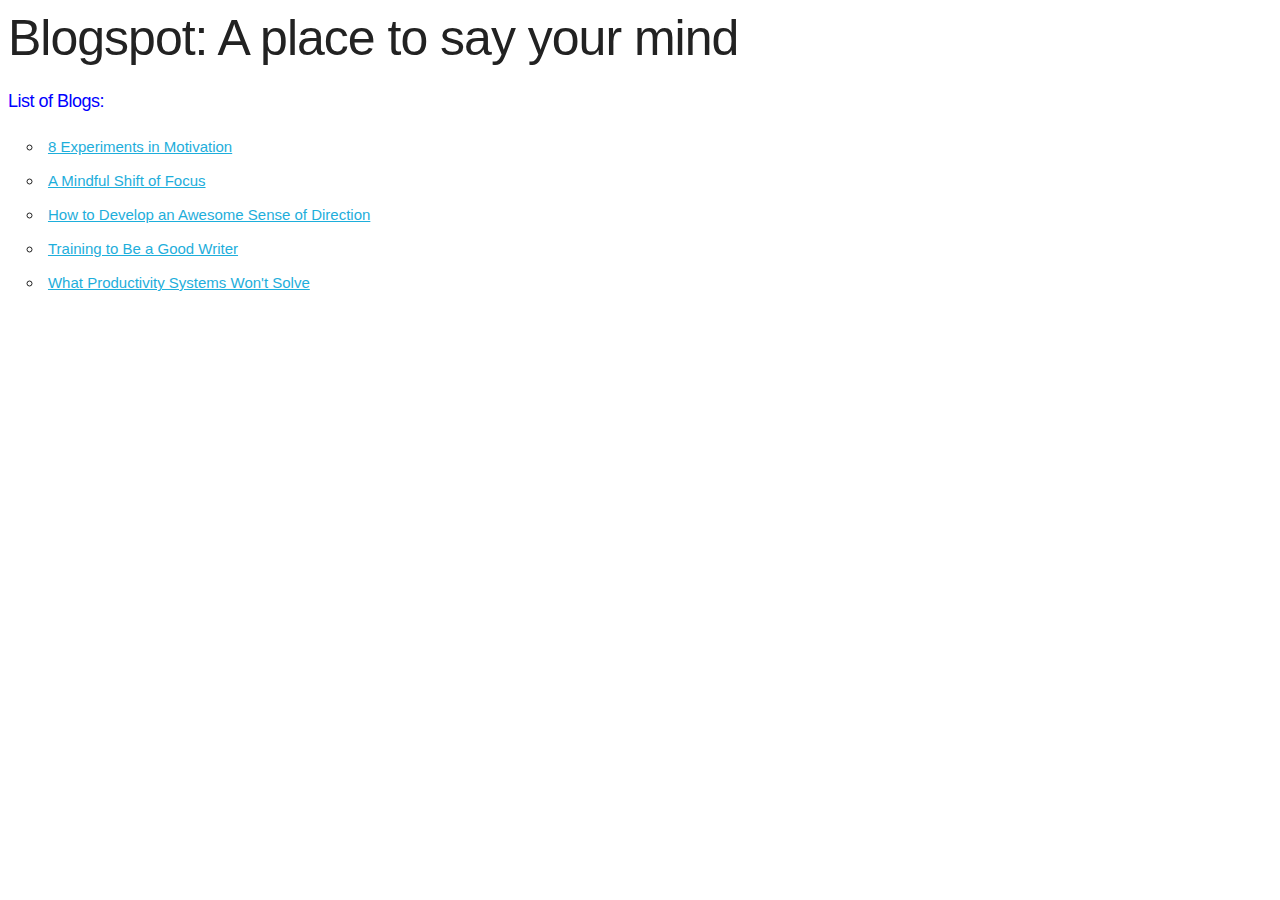
<file: templates/index.html>
<!DOCTYPE html>
<html lang="en">
	<head>
		<meta charset="UTF-8">
		<link rel="stylesheet" href="/static/css/skeleton.css">
		<link rel="stylesheet" href="/static/css/style.css">
		<title>Blogspot-Homepage</title>
	</head>
	<body>
		<h1>Blogspot: A place to say your mind</h1>
		<h3 id="p007">List of Blogs:</h3> <!-- This element is affected by cascading styles in style.css. This is also affected by an id type style -->
		<ul>
			<li><a href="/8_Experiments_in_Motivation">8 Experiments in Motivation</a></li>
			<li><a href="/A_Mindful_Shift_of_Focus">A Mindful Shift of Focus</a></li>
			<li><a href="/How_to_Develop_an_Awesome_Sense_of_Direction">How to Develop an Awesome Sense of Direction</a></li>
			<li><a href="/Training_to_Be_a_Good_Writer">Training to Be a Good Writer</a></li>
			<li><a href="/What_Productivity_Systems_Wont_Solve">What Productivity Systems Won't Solve</a></li>
		</ul>
		<footer></footer>
	</body>
</html>
</file>
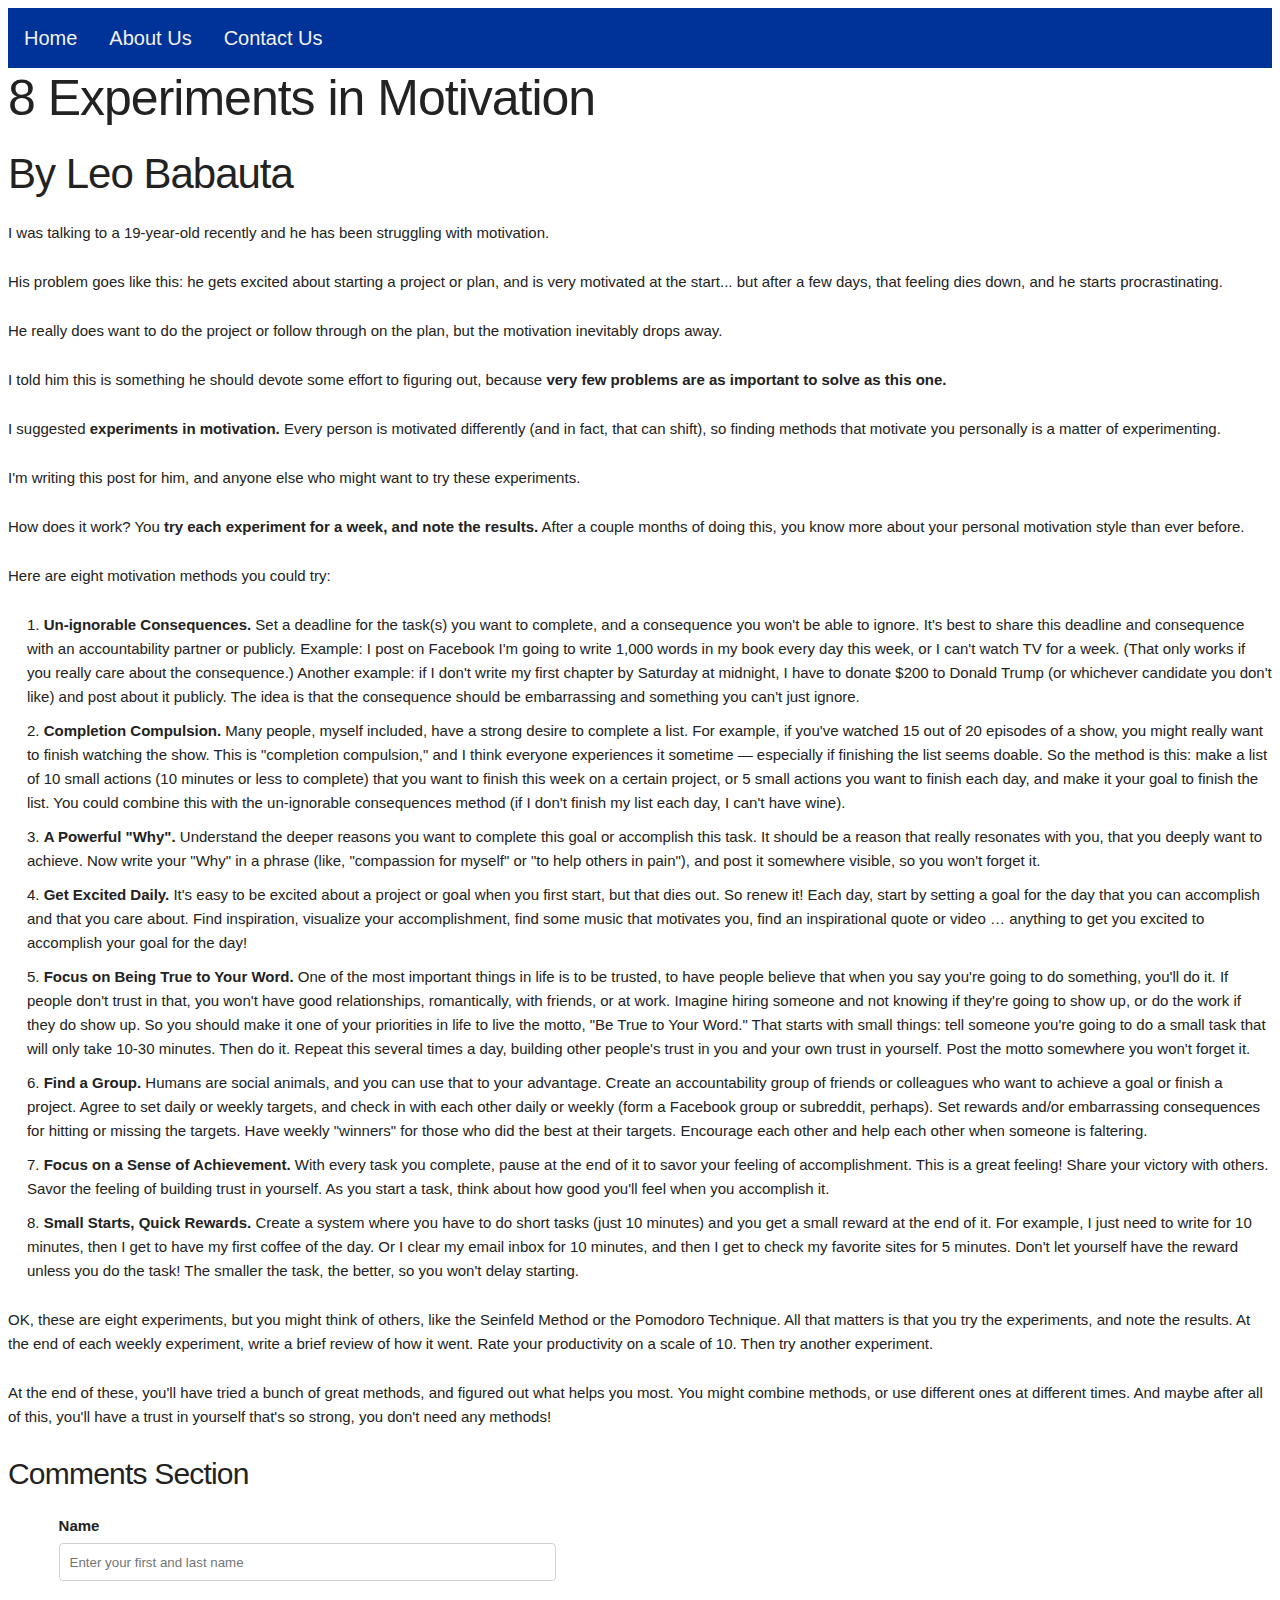
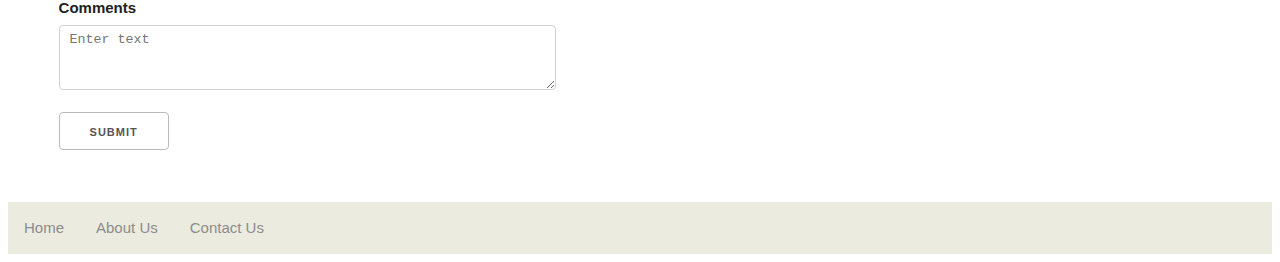
<file: templates/8_Experiments_in_Motivation.html>
<!DOCTYPE html>
<html lang="en">
	<head>
		<meta charset="UTF-8">
		<title>Blog 1 - 8 Experiments in Motivation</title>
		<link rel="stylesheet" href="/static/css/skeleton.css">
		<link rel="stylesheet" href="/static/css/style.css">
	</head>
	<body>
		<header class="header">
			<!-- <button class="button button-primary" onclick="window.location.href='file:///Users/rohankapuria/i253/assign-1-rohan-kapuria/index.html'" id="homeheader">Home</button>
			<button class="button button-primary" onclick="window.location.href='file:///Users/rohankapuria/i253/assign-1-rohan-kapuria/pages/about_us.html'" id="aboutusheader">About Us</button>
			<button class="button button-primary" onclick="window.location.href='file:///Users/rohankapuria/i253/assign-1-rohan-kapuria/pages/contactus.html'" id="contactusheader">Contact Us</button> -->
			<a href="/">Home</a>
			<a href="/about_us">About Us</a>
			<a href="/contactus">Contact Us</a>
		</header>

		<h1 id="8experimentsinmotivation">8 Experiments in Motivation</h1>

		<h2 id="byleobabauta">By Leo Babauta</h2>

		<p>I was talking to a 19-year-old recently and he has been struggling with motivation.</p>

		<p>His problem goes like this: he gets excited about starting a project or plan, and is very motivated at the start... but after a few days, that feeling dies down, and he starts procrastinating.</p>

		<p>He really does want to do the project or follow through on the plan, but the motivation inevitably drops away.</p>

		<p>I told him this is something he should devote some effort to figuring out, because <strong>very few problems are as important to solve as this one.</strong></p>

		<p>I suggested <strong>experiments in motivation.</strong> Every person is motivated differently (and in fact, that can shift), so finding methods that motivate you personally is a matter of experimenting.</p>

		<p>I'm writing this post for him, and anyone else who might want to try these experiments.</p>

		<p>How does it work? You <strong>try each experiment for a week, and note the results.</strong> After a couple months of doing this, you know more about your personal motivation style than ever before.</p>

		<p>Here are eight motivation methods you could try:</p>

		<ol class="ol.offset-by-one.column" >
		<li><strong>Un-ignorable Consequences.</strong> Set a deadline for the task(s) you want to complete, and a consequence you won't be able to ignore. It's best to share this deadline and consequence with an accountability partner or publicly. Example: I post on Facebook I'm going to write 1,000 words in my book every day this week, or I can't watch TV for a week. (That only works if you really care about the consequence.) Another example: if I don't write my first chapter by Saturday at midnight, I have to donate $200 to Donald Trump (or whichever candidate you don't like) and post about it publicly. The idea is that the consequence should be embarrassing and something you can't just ignore.</li>

		<li><strong>Completion Compulsion.</strong> Many people, myself included, have a strong desire to complete a list. For example, if you've watched 15 out of 20 episodes of a show, you might really want to finish watching the show. This is "completion compulsion," and I think everyone experiences it sometime — especially if finishing the list seems doable. So the method is this: make a list of 10 small actions (10 minutes or less to complete) that you want to finish this week on a certain project, or 5 small actions you want to finish each day, and make it your goal to finish the list. You could combine this with the un-ignorable consequences method (if I don't finish my list each day, I can't have wine).</li>

		<li><strong>A Powerful "Why".</strong> Understand the deeper reasons you want to complete this goal or accomplish this task. It should be a reason that really resonates with you, that you deeply want to achieve. Now write your "Why" in a phrase (like, "compassion for myself" or "to help others in pain"), and post it somewhere visible, so you won't forget it.</li>

		<li><strong>Get Excited Daily.</strong> It's easy to be excited about a project or goal when you first start, but that dies out. So renew it! Each day, start by setting a goal for the day that you can accomplish and that you care about. Find inspiration, visualize your accomplishment, find some music that motivates you, find an inspirational quote or video … anything to get you excited to accomplish your goal for the day!</li>

		<li><strong>Focus on Being True to Your Word.</strong> One of the most important things in life is to be trusted, to have people believe that when you say you're going to do something, you'll do it. If people don't trust in that, you won't have good relationships, romantically, with friends, or at work. Imagine hiring someone and not knowing if they're going to show up, or do the work if they do show up. So you should make it one of your priorities in life to live the motto, "Be True to Your Word." That starts with small things: tell someone you're going to do a small task that will only take 10-30 minutes. Then do it. Repeat this several times a day, building other people's trust in you and your own trust in yourself. Post the motto somewhere you won't forget it.</li>

		<li><strong>Find a Group.</strong> Humans are social animals, and you can use that to your advantage. Create an accountability group of friends or colleagues who want to achieve a goal or finish a project. Agree to set daily or weekly targets, and check in with each other daily or weekly (form a Facebook group or subreddit, perhaps). Set rewards and/or embarrassing consequences for hitting or missing the targets. Have weekly "winners" for those who did the best at their targets. Encourage each other and help each other when someone is faltering.</li>

		<li><strong>Focus on a Sense of Achievement.</strong> With every task you complete, pause at the end of it to savor your feeling of accomplishment. This is a great feeling! Share your victory with others. Savor the feeling of building trust in yourself. As you start a task, think about how good you'll feel when you accomplish it.</li>

		<li><strong>Small Starts, Quick Rewards.</strong> Create a system where you have to do short tasks (just 10 minutes) and you get a small reward at the end of it. For example, I just need to write for 10 minutes, then I get to have my first coffee of the day. Or I clear my email inbox for 10 minutes, and then I get to check my favorite sites for 5 minutes. Don't let yourself have the reward unless you do the task! The smaller the task, the better, so you won't delay starting.</li>
		</ol>

		<p>OK, these are eight experiments, but you might think of others, like the Seinfeld Method or the Pomodoro Technique. All that matters is that you try the experiments, and note the results. At the end of each weekly experiment, write a brief review of how it went. Rate your productivity on a scale of 10. Then try another experiment.</p>

		<p>At the end of these, you'll have tried a bunch of great methods, and figured out what helps you most. You might combine methods, or use different ones at different times. And maybe after all of this, you'll have a trust in yourself that's so strong, you don't need any methods!</p>

		<!-- <section name="usercomments">
		</section> -->
		<section>
			<h4>Comments Section</h4>
			<div class="five columns">
				<form id="commentForm">
					<label for="nameinput">Name</label> <input  class="u-full-width" id="nameinput" name="nameinput" type="text" placeholder="Enter your first and last name"/><br />
					<label for="comments">Comments</label> <textarea class="u-full-width" id="comments" name="comments" placeholder="Enter text" ></textarea><br />
					<input type="submit" value="Submit" id="submitComment" />
				</form>
			</div>
		</section>
		<br/>	<br/>	<br/>	<br/>	<br/>	<br/>	<br/>	<br/>	<br/>	<br/>	<br/><br/>
		<footer class="footer">
			<!-- <button onclick="window.location.href='file:///Users/rohankapuria/i253/assign-1-rohan-kapuria/index.html'" id="homefooter">Home</button>
			<button onclick="window.location.href='file:///Users/rohankapuria/i253/assign-1-rohan-kapuria/pages/about_us.html'" id="aboutusfooter">About Us</button>
			<button onclick="window.location.href='file:///Users/rohankapuria/i253/assign-1-rohan-kapuria/pages/contactus.html'" id="contactusfooter">Contact Us</button> -->
			<a href="/">Home</a>
			<a href="/about_us">About Us</a>
			<a href="/contactus">Contact Us</a>
		</footer>
	</body>
</html>
</file>
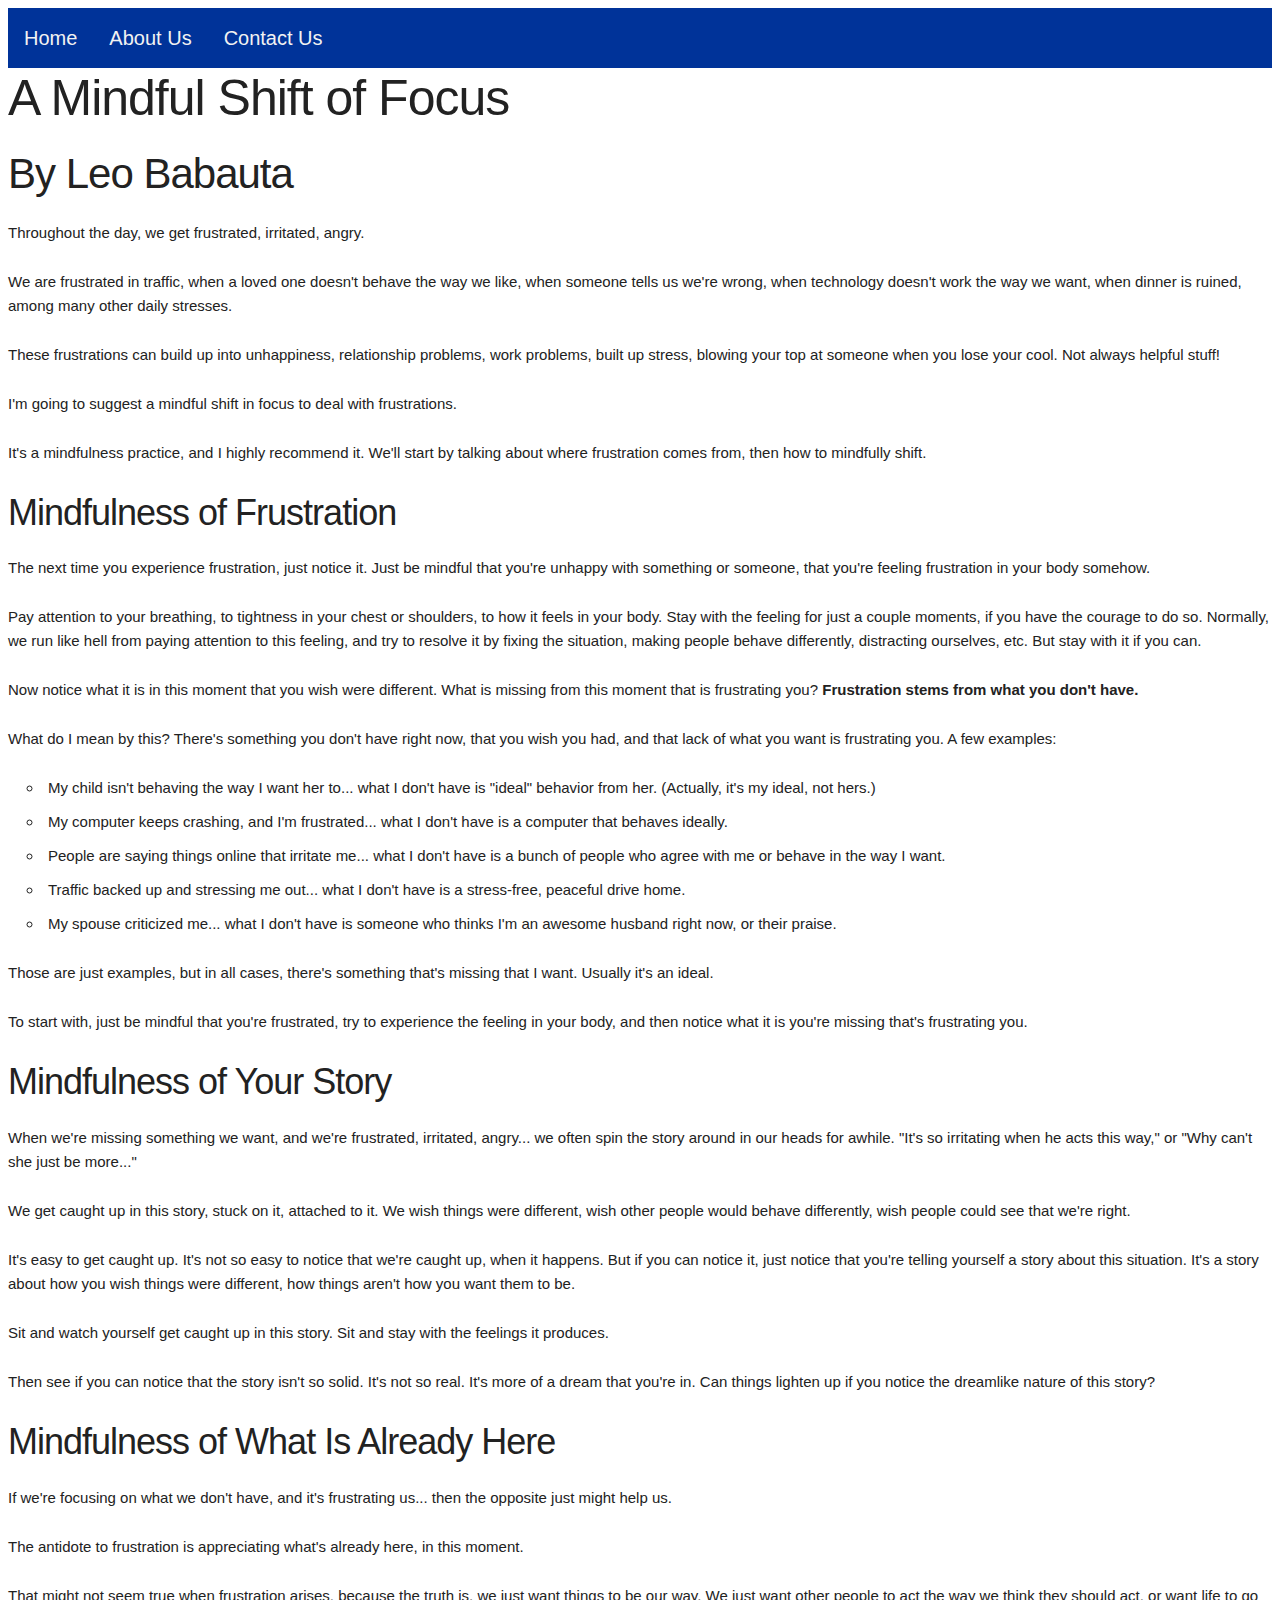
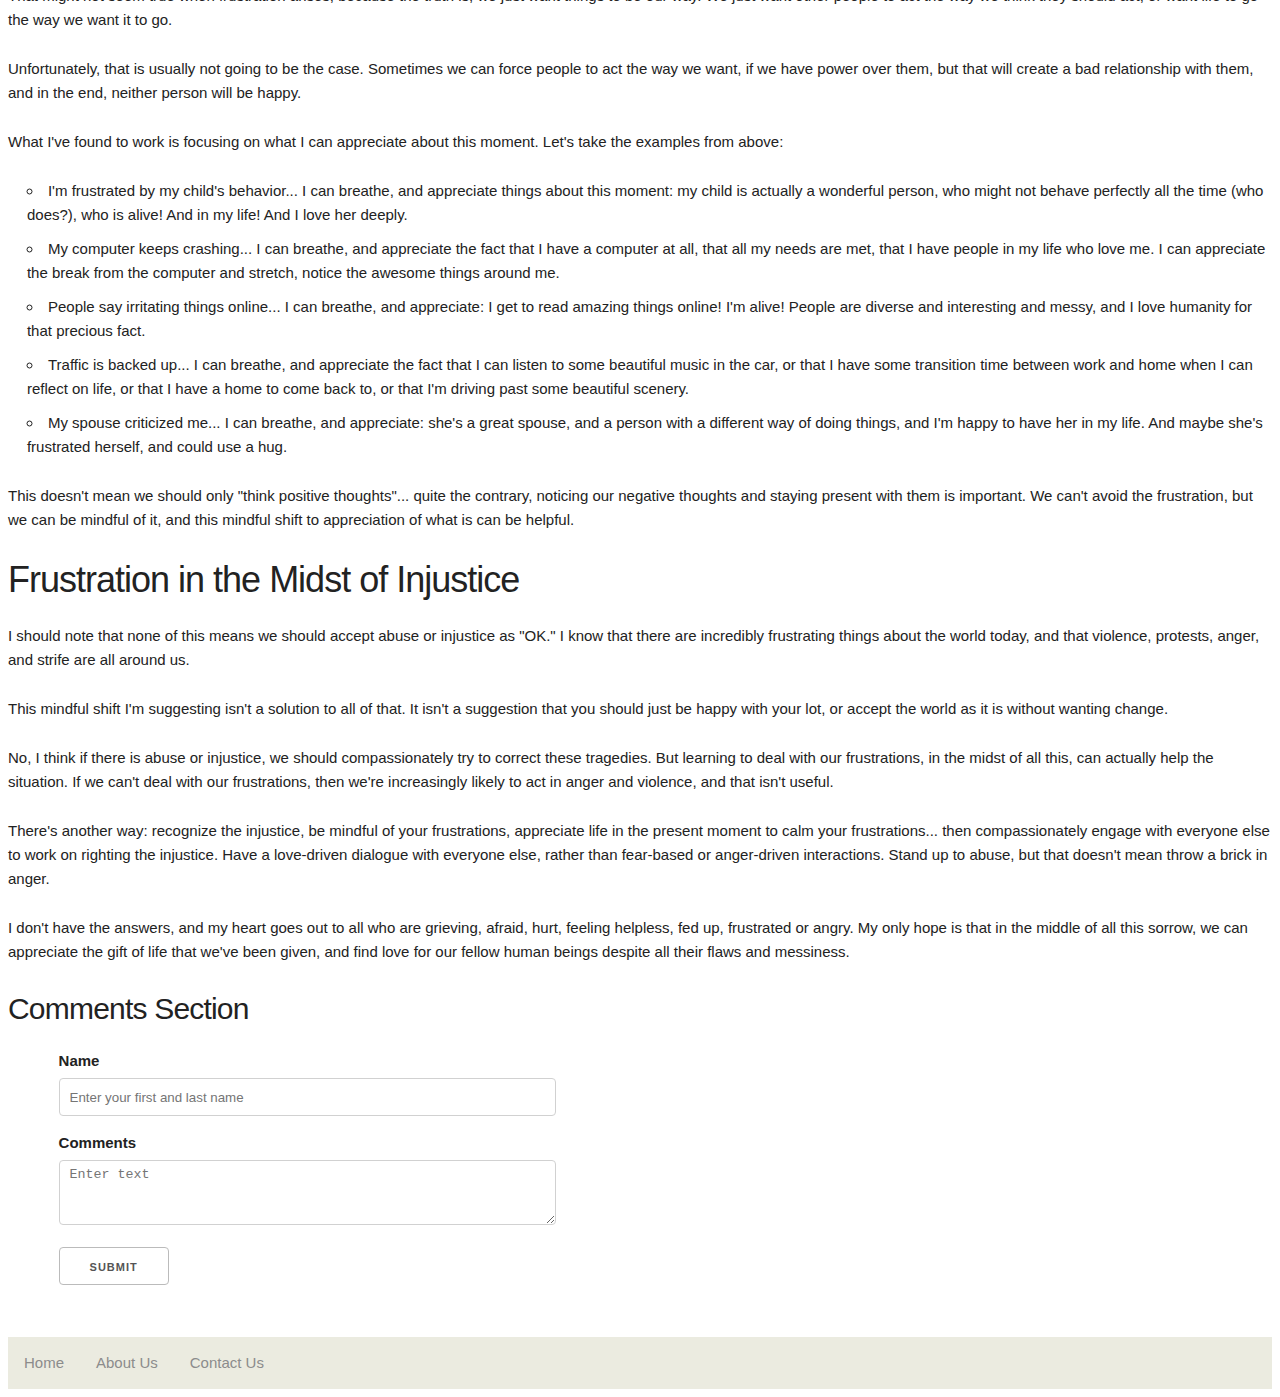
<file: templates/A_Mindful_Shift_of_Focus.html>
<!DOCTYPE html>
<html lang="en">
	<head>
		<meta charset="UTF-8">
		<title>Blog 2 - A Mindful Shift of Focus</title>
		<link rel="stylesheet" href="/static/css/skeleton.css">
		<link rel="stylesheet" href="/static/css/style.css">
	</head>
	<body>
		<header class="header">
			<!-- <button class="button button-primary" onclick="window.location.href='file:///Users/rohankapuria/i253/assign-1-rohan-kapuria/index.html'" id="homeheader">Home</button>
			<button class="button button-primary" onclick="window.location.href='file:///Users/rohankapuria/i253/assign-1-rohan-kapuria/pages/about_us.html'" id="aboutusheader">About Us</button>
			<button class="button button-primary" onclick="window.location.href='file:///Users/rohankapuria/i253/assign-1-rohan-kapuria/pages/contactus.html'" id="contactusheader">Contact Us</button> -->
			<a href="/">Home</a>
			<a href="/about_us">About Us</a>
			<a href="/contactus">Contact Us</a>
		</header>
<h1 id="amindfulshiftoffocus">A Mindful Shift of Focus</h1>

<h2 id="byleobabauta">By Leo Babauta</h2>

<p>Throughout the day, we get frustrated, irritated, angry.</p>

<p>We are frustrated in traffic, when a loved one doesn't behave the way we like, when someone tells us we're wrong, when technology doesn't work the way we want, when dinner is ruined, among many other daily stresses.</p>

<p>These frustrations can build up into unhappiness, relationship problems, work problems, built up stress, blowing your top at someone when you lose your cool. Not always helpful stuff!</p>

<p>I'm going to suggest a mindful shift in focus to deal with frustrations.</p>

<p>It's a mindfulness practice, and I highly recommend it. We'll start by talking about where frustration comes from, then how to mindfully shift.</p>

<h3 id="mindfulnessoffrustration">Mindfulness of Frustration</h3>

<p>The next time you experience frustration, just notice it. Just be mindful that you're unhappy with something or someone, that you're feeling frustration in your body somehow.</p>

<p>Pay attention to your breathing, to tightness in your chest or shoulders, to how it feels in your body. Stay with the feeling for just a couple moments, if you have the courage to do so. Normally, we run like hell from paying attention to this feeling, and try to resolve it by fixing the situation, making people behave differently, distracting ourselves, etc. But stay with it if you can.</p>

<p>Now notice what it is in this moment that you wish were different. What is missing from this moment that is frustrating you? <strong>Frustration stems from what you don't have.</strong></p>

<p>What do I mean by this? There's something you don't have right now, that you wish you had, and that lack of what you want is frustrating you. A few examples:</p>

<ul>
<li>My child isn't behaving the way I want her to... what I don't have is "ideal" behavior from her. (Actually, it's my ideal, not hers.)</li>

<li>My computer keeps crashing, and I'm frustrated... what I don't have is a computer that behaves ideally.</li>

<li>People are saying things online that irritate me... what I don't have is a bunch of people who agree with me or behave in the way I want.</li>

<li>Traffic backed up and stressing me out... what I don't have is a stress-free, peaceful drive home.</li>

<li>My spouse criticized me... what I don't have is someone who thinks I'm an awesome husband right now, or their praise.</li>
</ul>

<p>Those are just examples, but in all cases, there's something that's missing that I want. Usually it's an ideal.</p>

<p>To start with, just be mindful that you're frustrated, try to experience the feeling in your body, and then notice what it is you're missing that's frustrating you.</p>

<h3 id="mindfulnessofyourstory">Mindfulness of Your Story</h3>

<p>When we're missing something we want, and we're frustrated, irritated, angry... we often spin the story around in our heads for awhile. "It's so irritating when he acts this way," or "Why can't she just be more..."</p>

<p>We get caught up in this story, stuck on it, attached to it. We wish things were different, wish other people would behave differently, wish people could see that we're right.</p>

<p>It's easy to get caught up. It's not so easy to notice that we're caught up, when it happens. But if you can notice it, just notice that you're telling yourself a story about this situation. It's a story about how you wish things were different, how things aren't how you want them to be.</p>

<p>Sit and watch yourself get caught up in this story. Sit and stay with the feelings it produces.</p>

<p>Then see if you can notice that the story isn't so solid. It's not so real. It's more of a dream that you're in. Can things lighten up if you notice the dreamlike nature of this story?</p>

<h3 id="mindfulnessofwhatisalreadyhere">Mindfulness of What Is Already Here</h3>

<p>If we're focusing on what we don't have, and it's frustrating us... then the opposite just might help us.</p>

<p>The antidote to frustration is appreciating what's already here, in this moment.</p>

<p>That might not seem true when frustration arises, because the truth is, we just want things to be our way. We just want other people to act the way we think they should act, or want life to go the way we want it to go.</p>

<p>Unfortunately, that is usually not going to be the case. Sometimes we can force people to act the way we want, if we have power over them, but that will create a bad relationship with them, and in the end, neither person will be happy.</p>

<p>What I've found to work is focusing on what I can appreciate about this moment. Let's take the examples from above:</p>

<ul>
<li>I'm frustrated by my child's behavior... I can breathe, and appreciate things about this moment: my child is actually a wonderful person, who might not behave perfectly all the time (who does?), who is alive! And in my life! And I love her deeply.</li>

<li>My computer keeps crashing... I can breathe, and appreciate the fact that I have a computer at all, that all my needs are met, that I have people in my life who love me. I can appreciate the break from the computer and stretch, notice the awesome things around me.</li>

<li>People say irritating things online... I can breathe, and appreciate: I get to read amazing things online! I'm alive! People are diverse and interesting and messy, and I love humanity for that precious fact.</li>

<li>Traffic is backed up... I can breathe, and appreciate the fact that I can listen to some beautiful music in the car, or that I have some transition time between work and home when I can reflect on life, or that I have a home to come back to, or that I'm driving past some beautiful scenery.</li>

<li>My spouse criticized me... I can breathe, and appreciate: she's a great spouse, and a person with a different way of doing things, and I'm happy to have her in my life. And maybe she's frustrated herself, and could use a hug.</li>
</ul>

<p>This doesn't mean we should only "think positive thoughts"... quite the contrary, noticing our negative thoughts and staying present with them is important. We can't avoid the frustration, but we can be mindful of it, and this mindful shift to appreciation of what is can be helpful.</p>

<h3 id="frustrationinthemidstofinjustice">Frustration in the Midst of Injustice</h3>

<p>I should note that none of this means we should accept abuse or injustice as "OK." I know that there are incredibly frustrating things about the world today, and that violence, protests, anger, and strife are all around us.</p>

<p>This mindful shift I'm suggesting isn't a solution to all of that. It isn't a suggestion that you should just be happy with your lot, or accept the world as it is without wanting change.</p>

<p>No, I think if there is abuse or injustice, we should compassionately try to correct these tragedies. But learning to deal with our frustrations, in the midst of all this, can actually help the situation. If we can't deal with our frustrations, then we're increasingly likely to act in anger and violence, and that isn't useful.</p>

<p>There's another way: recognize the injustice, be mindful of your frustrations, appreciate life in the present moment to calm your frustrations... then compassionately engage with everyone else to work on righting the injustice. Have a love-driven dialogue with everyone else, rather than fear-based or anger-driven interactions. Stand up to abuse, but that doesn't mean throw a brick in anger.</p>

<p>I don't have the answers, and my heart goes out to all who are grieving, afraid, hurt, feeling helpless, fed up, frustrated or angry. My only hope is that in the middle of all this sorrow, we can appreciate the gift of life that we've been given, and find love for our fellow human beings despite all their flaws and messiness.</p>
<section>
	<h4>Comments Section</h4>
	<div class="five columns">
		<form id="commentForm">
			<label for="nameinput">Name</label> <input  class="u-full-width" id="nameinput" name="nameinput" type="text" placeholder="Enter your first and last name"/><br />
			<label for="comments">Comments</label> <textarea class="u-full-width" id="comments" name="comments" placeholder="Enter text" ></textarea><br />
			<input type="submit" value="Submit" id="submitComment" />
		</form>
	</div>
</section>
<br/>	<br/>	<br/>	<br/>	<br/>	<br/>	<br/>	<br/>	<br/>	<br/>	<br/><br/>
<footer class="footer">
	<!-- <button onclick="window.location.href='file:///Users/rohankapuria/i253/assign-1-rohan-kapuria/index.html'" id="homefooter">Home</button>
	<button onclick="window.location.href='file:///Users/rohankapuria/i253/assign-1-rohan-kapuria/pages/about_us.html'" id="aboutusfooter">About Us</button>
	<button onclick="window.location.href='file:///Users/rohankapuria/i253/assign-1-rohan-kapuria/pages/contactus.html'" id="contactusfooter">Contact Us</button> -->
	<a href="/">Home</a>
	<a href="/about_us">About Us</a>
	<a href="/contactus">Contact Us</a>
</footer>
	</body>
</html>
</file>
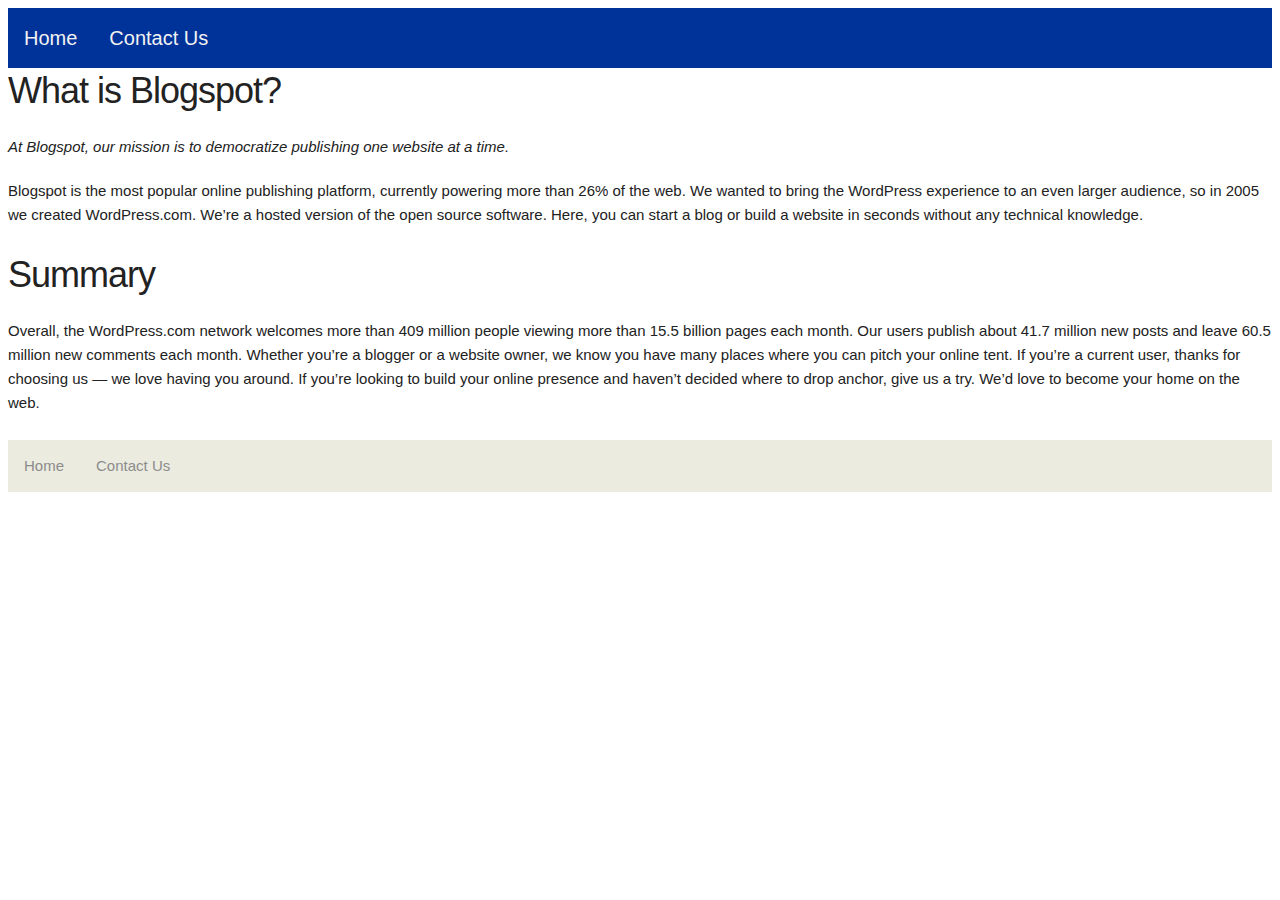
<file: templates/about_us.html>
<!DOCTYPE html>
<html lang="en">
	<head>
		<meta charset="UTF-8">
		<title>Blogspot - About Us</title>
		<link rel="stylesheet" href="/static/css/skeleton.css">
		<link rel="stylesheet" href="/static/css/style.css">
	</head>
	<body>
		<header class="header">
			<a href="/">Home</a>
			<a href="/contactus">Contact Us</a>
		</header>
		<section id="aboutus">
			<h3>What is Blogspot?</h3>
			<article>
					<h6><em><strong>At Blogspot, our mission is to democratize publishing one website at a time.</strong></em></h6>
				<p>Blogspot is the most popular online publishing platform, currently powering more than 26% of the web. We wanted to bring the WordPress experience to an even larger audience, so in 2005 we created WordPress.com.
					We’re a hosted version of the open source software. Here, you can start a blog or build a website in seconds without any technical knowledge.</p>
			</article>
				<article>
				<h3>Summary</h3>
				<p>Overall, the WordPress.com network welcomes more than 409 million people viewing more than 15.5 billion pages each month. Our users publish about 41.7 million new posts and leave 60.5 million new comments each month.
					Whether you’re a blogger or a website owner, we know you have many places where you can pitch your online tent. If you’re a current user, thanks for choosing us — we love having you around. If you’re looking to build your online presence and haven’t decided where to drop anchor, give us a try. We’d love to become your home on the web.</p>
			</article>
		</section>
		<footer class="footer">
			<a href="/">Home</a>
			<a href="/contactus">Contact Us</a>
		</footer>
	</body>
</html>
</file>
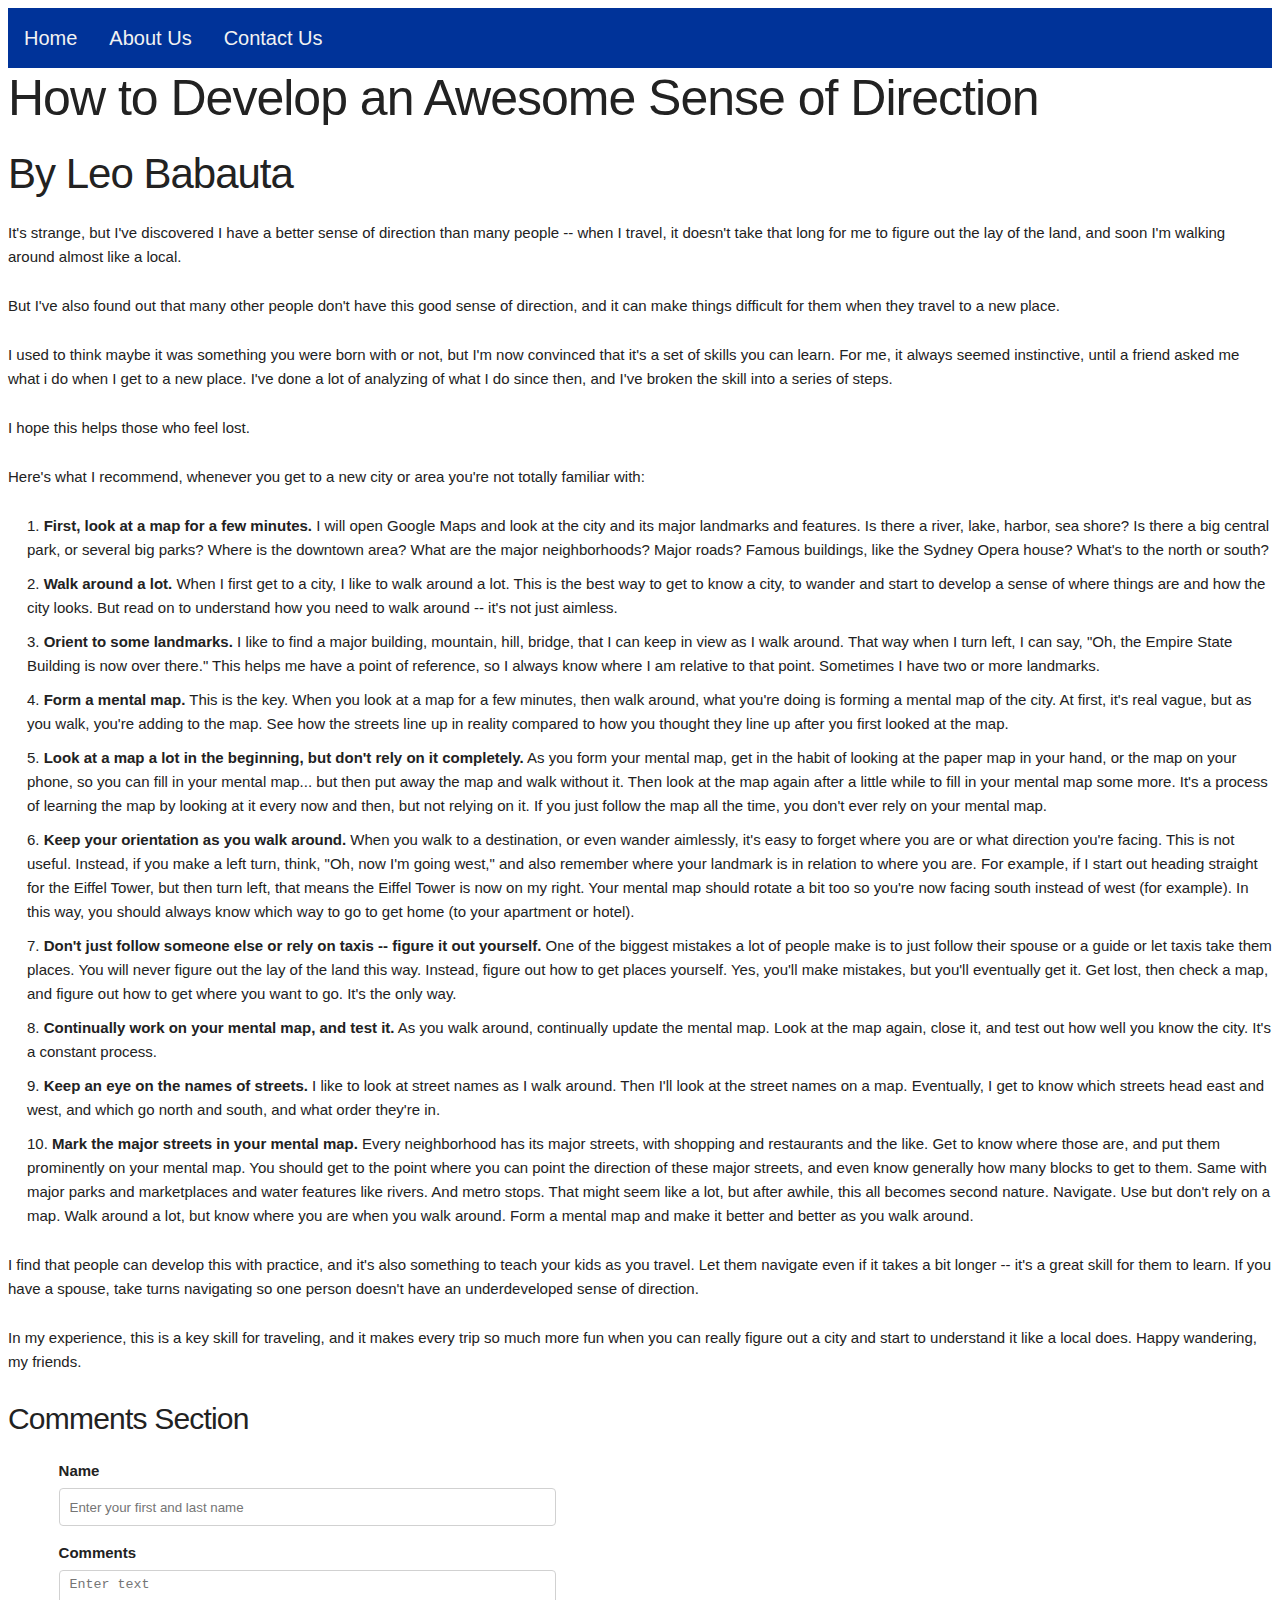
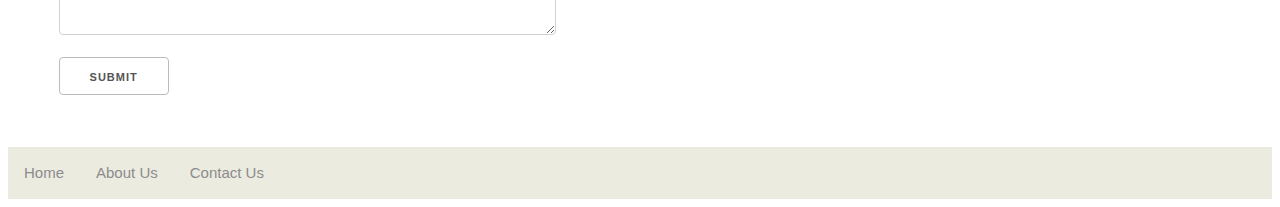
<file: templates/How_to_Develop_an_Awesome_Sense_of_Direction.html>
<!DOCTYPE html>
<html lang="en">
	<head>
		<meta charset="UTF-8">
		<title>Blog 3 - How to Develop an Awesome Sense of Direction</title>
		<link rel="stylesheet" href="/static/css/skeleton.css">
		<link rel="stylesheet" href="/static/css/style.css">

	</head>
	<body>
		<header class="header">
			<!-- <button class="button button-primary" onclick="window.location.href='file:///Users/rohankapuria/i253/assign-1-rohan-kapuria/index.html'" id="homeheader">Home</button>
			<button class="button button-primary" onclick="window.location.href='file:///Users/rohankapuria/i253/assign-1-rohan-kapuria/pages/about_us.html'" id="aboutusheader">About Us</button>
			<button class="button button-primary" onclick="window.location.href='file:///Users/rohankapuria/i253/assign-1-rohan-kapuria/pages/contactus.html'" id="contactusheader">Contact Us</button> -->
			<a href="/">Home</a>
			<a href="/about_us">About Us</a>
			<a href="/contactus">Contact Us</a>
		</header>
			<h1 id="howtodevelopanawesomesenseofdirection">How to Develop an Awesome Sense of Direction</h1>

			<h2 id="byleobabauta">By Leo Babauta</h2>

			<p>It's strange, but I've discovered I have a better sense of direction than many people -- when I travel, it doesn't take that long for me to figure out the lay of the land, and soon I'm walking around almost like a local.</p>

			<p>But I've also found out that many other people don't have this good sense of direction, and it can make things difficult for them when they travel to a new place.</p>

			<p>I used to think maybe it was something you were born with or not, but I'm now convinced that it's a set of skills you can learn. For me, it always seemed instinctive, until a friend asked me what i do when I get to a new place. I've done a lot of analyzing of what I do since then, and I've broken the skill into a series of steps.</p>

			<p>I hope this helps those who feel lost.</p>

			<p>Here's what I recommend, whenever you get to a new city or area you're not totally familiar with:</p>

			<ol>
			<li><strong>First, look at a map for a few minutes.</strong> I will open Google Maps and look at the city and its major landmarks and features. Is there a river, lake, harbor, sea shore? Is there a big central park, or several big parks? Where is the downtown area? What are the major neighborhoods? Major roads? Famous buildings, like the Sydney Opera house? What's to the north or south?</li>

			<li><strong>Walk around a lot.</strong> When I first get to a city, I like to walk around a lot. This is the best way to get to know a city, to wander and start to develop a sense of where things are and how the city looks. But read on to understand how you need to walk around -- it's not just aimless.</li>

			<li><strong>Orient to some landmarks.</strong> I like to find a major building, mountain, hill, bridge, that I can keep in view as I walk around. That way when I turn left, I can say, "Oh, the Empire State Building is now over there." This helps me have a point of reference, so I always know where I am relative to that point. Sometimes I have two or more landmarks.</li>

			<li><strong>Form a mental map.</strong> This is the key. When you look at a map for a few minutes, then walk around, what you're doing is forming a mental map of the city. At first, it's real vague, but as you walk, you're adding to the map. See how the streets line up in reality compared to how you thought they line up after you first looked at the map.</li>

			<li><strong>Look at a map a lot in the beginning, but don't rely on it completely.</strong> As you form your mental map, get in the habit of looking at the paper map in your hand, or the map on your phone, so you can fill in your mental map... but then put away the map and walk without it. Then look at the map again after a little while to fill in your mental map some more. It's a process of learning the map by looking at it every now and then, but not relying on it. If you just follow the map all the time, you don't ever rely on your mental map.</li>

			<li><strong>Keep your orientation as you walk around.</strong> When you walk to a destination, or even wander aimlessly, it's easy to forget where you are or what direction you're facing. This is not useful. Instead, if you make a left turn, think, "Oh, now I'm going west," and also remember where your landmark is in relation to where you are. For example, if I start out heading straight for the Eiffel Tower, but then turn left, that means the Eiffel Tower is now on my right. Your mental map should rotate a bit too so you're now facing south instead of west (for example). In this way, you should always know which way to go to get home (to your apartment or hotel).</li>

			<li><strong>Don't just follow someone else or rely on taxis -- figure it out yourself.</strong> One of the biggest mistakes a lot of people make is to just follow their spouse or a guide or let taxis take them places. You will never figure out the lay of the land this way. Instead, figure out how to get places yourself. Yes, you'll make mistakes, but you'll eventually get it. Get lost, then check a map, and figure out how to get where you want to go. It's the only way.</li>

			<li><strong>Continually work on your mental map, and test it.</strong> As you walk around, continually update the mental map. Look at the map again, close it, and test out how well you know the city. It's a constant process.</li>

			<li><strong>Keep an eye on the names of streets.</strong> I like to look at street names as I walk around. Then I'll look at the street names on a map. Eventually, I get to know which streets head east and west, and which go north and south, and what order they're in.</li>

			<li><strong>Mark the major streets in your mental map.</strong> Every neighborhood has its major streets, with shopping and restaurants and the like. Get to know where those are, and put them prominently on your mental map. You should get to the point where you can point the direction of these major streets, and even know generally how many blocks to get to them. Same with major parks and marketplaces and water features like rivers. And metro stops.
			That might seem like a lot, but after awhile, this all becomes second nature. Navigate. Use but don't rely on a map. Walk around a lot, but know where you are when you walk around. Form a mental map and make it better and better as you walk around.</li>
			</ol>

			<p>I find that people can develop this with practice, and it's also something to teach your kids as you travel. Let them navigate even if it takes a bit longer -- it's a great skill for them to learn. If you have a spouse, take turns navigating so one person doesn't have an underdeveloped sense of direction.</p>

			<p>In my experience, this is a key skill for traveling, and it makes every trip so much more fun when you can really figure out a city and start to understand it like a local does. Happy wandering, my friends.</p>
			<section>
				<h4>Comments Section</h4>
				<div class="five columns">
					<form id="commentForm">
						<label for="nameinput">Name</label> <input  class="u-full-width" id="nameinput" name="nameinput" type="text" placeholder="Enter your first and last name"/><br />
						<label for="comments">Comments</label> <textarea class="u-full-width" id="comments" name="comments" placeholder="Enter text" ></textarea><br />
						<input type="submit" value="Submit" id="submitComment" />
					</form>
				</div>
			</section>
			<br/>	<br/>	<br/>	<br/>	<br/>	<br/>	<br/>	<br/>	<br/>	<br/>	<br/><br/>
			<footer class="footer">
				<!-- <button onclick="window.location.href='file:///Users/rohankapuria/i253/assign-1-rohan-kapuria/index.html'" id="homefooter">Home</button>
				<button onclick="window.location.href='file:///Users/rohankapuria/i253/assign-1-rohan-kapuria/pages/about_us.html'" id="aboutusfooter">About Us</button>
				<button onclick="window.location.href='file:///Users/rohankapuria/i253/assign-1-rohan-kapuria/pages/contactus.html'" id="contactusfooter">Contact Us</button> -->
				<a href="/">Home</a>
				<a href="/about_us">About Us</a>
				<a href="/contactus">Contact Us</a>
			</footer>
	</body>
</html>
</file>
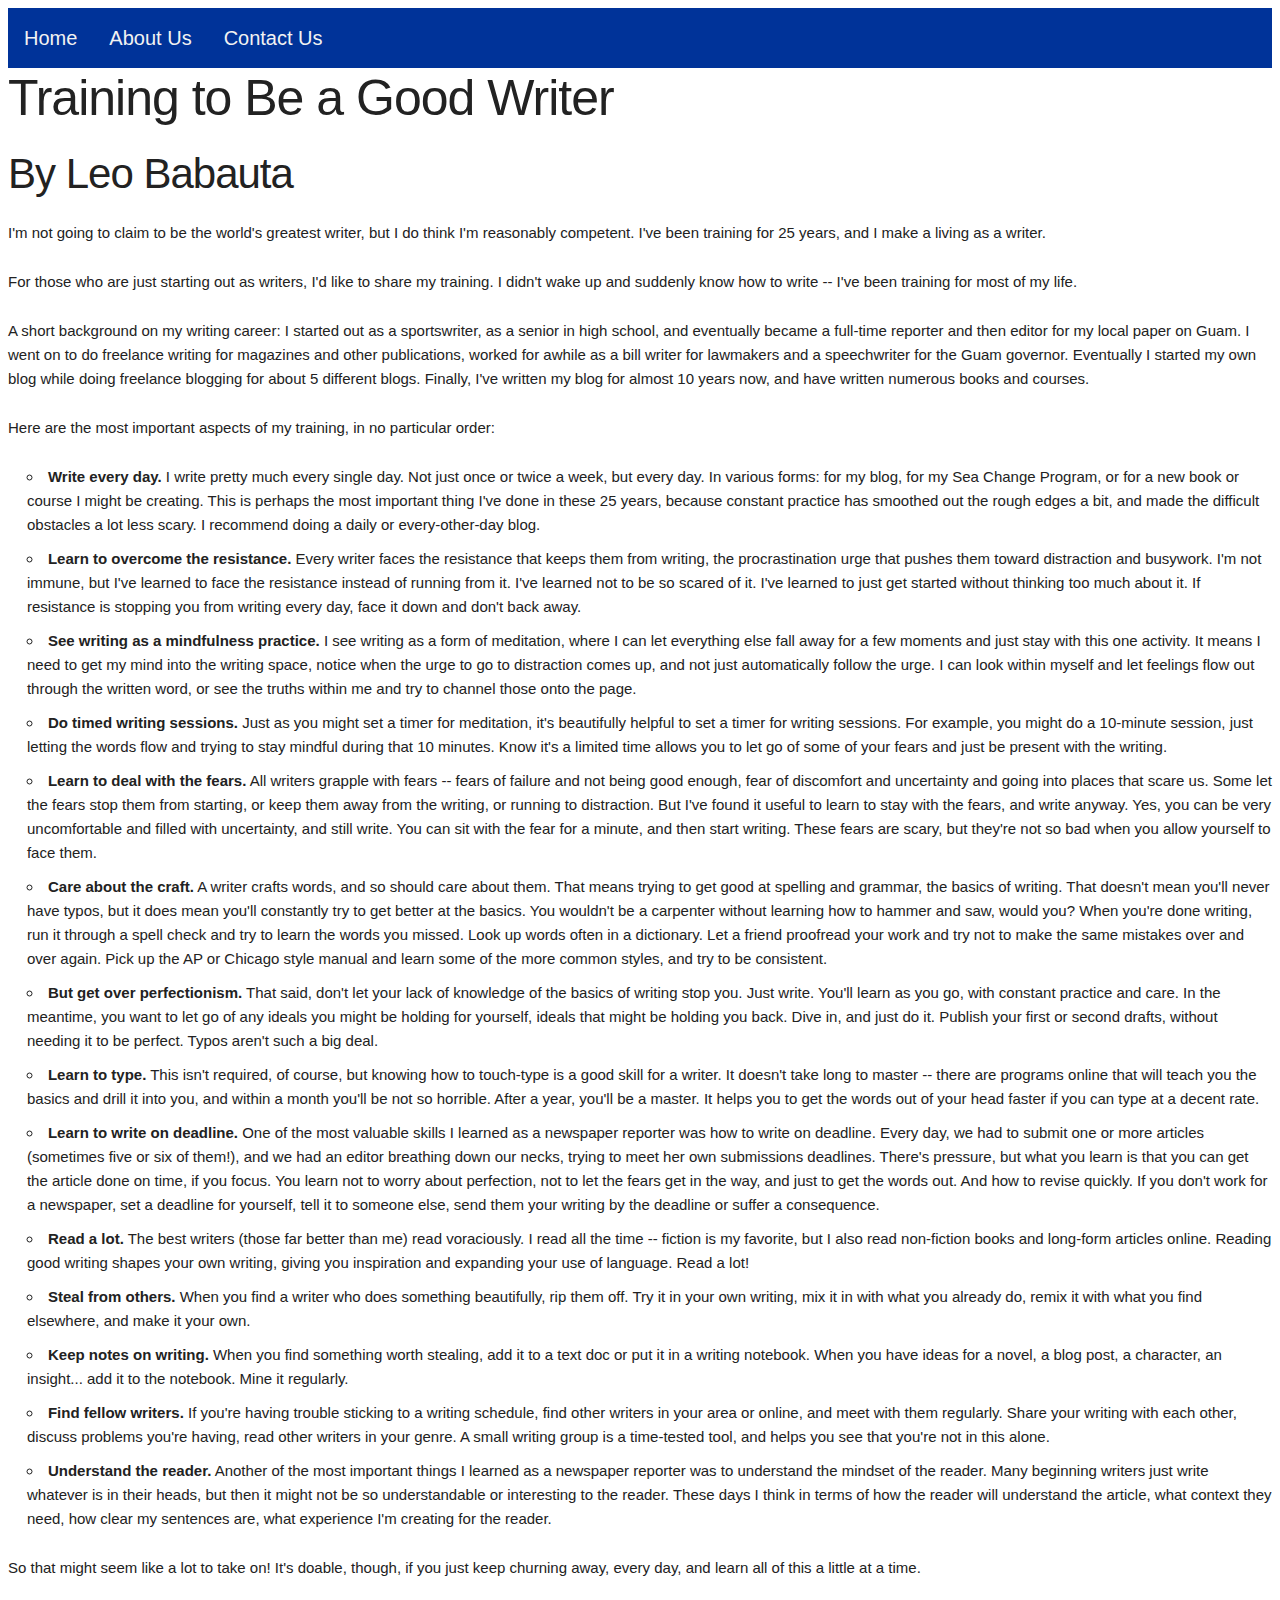
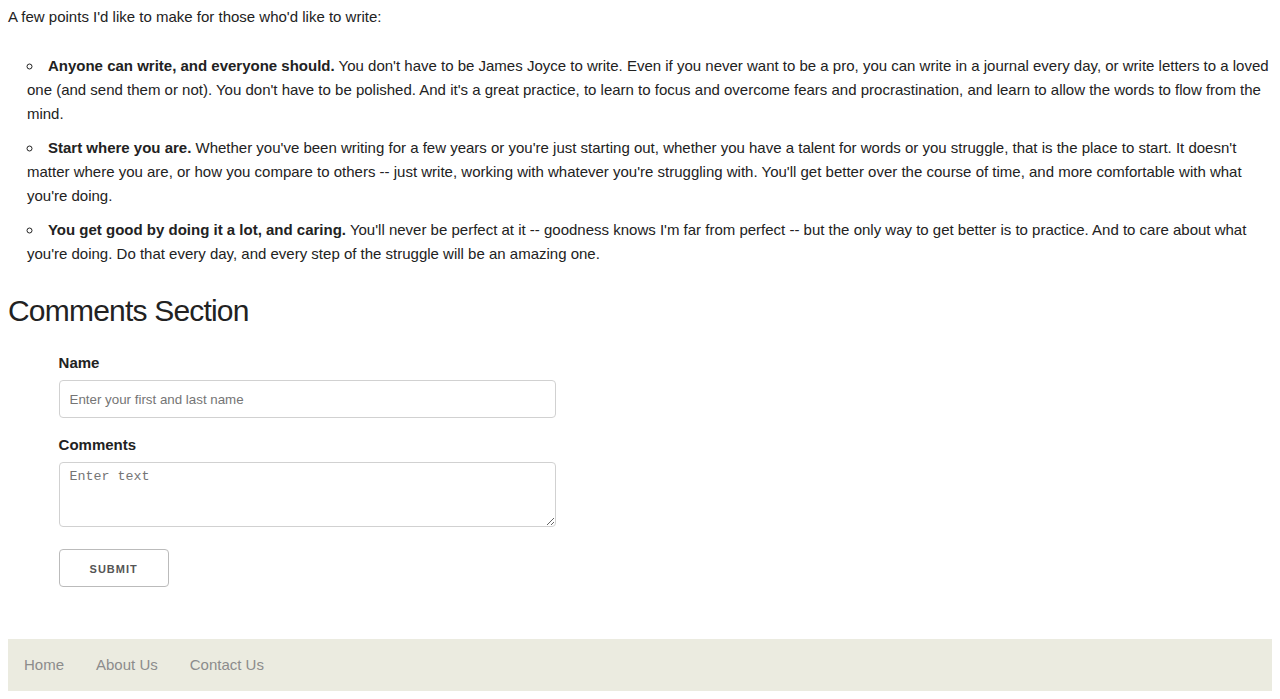
<file: templates/Training_to_Be_a_Good_Writer.html>
<!DOCTYPE html>
<html lang="en">
	<head>
		<meta charset="UTF-8">
		<title>Blog 4 - Training to Be a Good Writer</title>
		<link rel="stylesheet" href="/static/css/skeleton.css">
		<link rel="stylesheet" href="/static/css/style.css">
	</head>
	<body>
		<header class="header">
			<!-- <button class="button button-primary" onclick="window.location.href='file:///Users/rohankapuria/i253/assign-1-rohan-kapuria/index.html'" id="homeheader">Home</button>
			<button class="button button-primary" onclick="window.location.href='file:///Users/rohankapuria/i253/assign-1-rohan-kapuria/pages/about_us.html'" id="aboutusheader">About Us</button>
			<button class="button button-primary" onclick="window.location.href='file:///Users/rohankapuria/i253/assign-1-rohan-kapuria/pages/contactus.html'" id="contactusheader">Contact Us</button> -->
			<a href="/">Home</a>
			<a href="/about_us">About Us</a>
			<a href="/contactus">Contact Us</a>
		</header>
		<h1 id="trainingtobeagoodwriter">Training to Be a Good Writer</h1>

		<h2 id="byleobabauta">By Leo Babauta</h2>

		<p>I'm not going to claim to be the world's greatest writer, but I do think I'm reasonably competent. I've been training for 25 years, and I make a living as a writer.</p>

		<p>For those who are just starting out as writers, I'd like to share my training. I didn't wake up and suddenly know how to write -- I've been training for most of my life.</p>

		<p>A short background on my writing career: I started out as a sportswriter, as a senior in high school, and eventually became a full-time reporter and then editor for my local paper on Guam. I went on to do freelance writing for magazines and other publications, worked for awhile as a bill writer for lawmakers and a speechwriter for the Guam governor. Eventually I started my own blog while doing freelance blogging for about 5 different blogs. Finally, I've written my blog for almost 10 years now, and have written numerous books and courses.</p>

		<p>Here are the most important aspects of my training, in no particular order:</p>

		<ul>
		<li><strong>Write every day.</strong> I write pretty much every single day. Not just once or twice a week, but every day. In various forms: for my blog, for my Sea Change Program, or for a new book or course I might be creating. This is perhaps the most important thing I've done in these 25 years, because constant practice has smoothed out the rough edges a bit, and made the difficult obstacles a lot less scary. I recommend doing a daily or every-other-day blog.</li>

		<li><strong>Learn to overcome the resistance.</strong> Every writer faces the resistance that keeps them from writing, the procrastination urge that pushes them toward distraction and busywork. I'm not immune, but I've learned to face the resistance instead of running from it. I've learned not to be so scared of it. I've learned to just get started without thinking too much about it. If resistance is stopping you from writing every day, face it down and don't back away.</li>

		<li><strong>See writing as a mindfulness practice.</strong> I see writing as a form of meditation, where I can let everything else fall away for a few moments and just stay with this one activity. It means I need to get my mind into the writing space, notice when the urge to go to distraction comes up, and not just automatically follow the urge. I can look within myself and let feelings flow out through the written word, or see the truths within me and try to channel those onto the page.</li>

		<li><strong>Do timed writing sessions.</strong> Just as you might set a timer for meditation, it's beautifully helpful to set a timer for writing sessions. For example, you might do a 10-minute session, just letting the words flow and trying to stay mindful during that 10 minutes. Know it's a limited time allows you to let go of some of your fears and just be present with the writing.</li>

		<li><strong>Learn to deal with the fears.</strong> All writers grapple with fears -- fears of failure and not being good enough, fear of discomfort and uncertainty and going into places that scare us. Some let the fears stop them from starting, or keep them away from the writing, or running to distraction. But I've found it useful to learn to stay with the fears, and write anyway. Yes, you can be very uncomfortable and filled with uncertainty, and still write. You can sit with the fear for a minute, and then start writing. These fears are scary, but they're not so bad when you allow yourself to face them.</li>

		<li><strong>Care about the craft.</strong> A writer crafts words, and so should care about them. That means trying to get good at spelling and grammar, the basics of writing. That doesn't mean you'll never have typos, but it does mean you'll constantly try to get better at the basics. You wouldn't be a carpenter without learning how to hammer and saw, would you? When you're done writing, run it through a spell check and try to learn the words you missed. Look up words often in a dictionary. Let a friend proofread your work and try not to make the same mistakes over and over again. Pick up the AP or Chicago style manual and learn some of the more common styles, and try to be consistent.</li>

		<li><strong>But get over perfectionism.</strong> That said, don't let your lack of knowledge of the basics of writing stop you. Just write. You'll learn as you go, with constant practice and care. In the meantime, you want to let go of any ideals you might be holding for yourself, ideals that might be holding you back. Dive in, and just do it. Publish your first or second drafts, without needing it to be perfect. Typos aren't such a big deal.</li>

		<li><strong>Learn to type.</strong> This isn't required, of course, but knowing how to touch-type is a good skill for a writer. It doesn't take long to master -- there are programs online that will teach you the basics and drill it into you, and within a month you'll be not so horrible. After a year, you'll be a master. It helps you to get the words out of your head faster if you can type at a decent rate.</li>

		<li><strong>Learn to write on deadline.</strong> One of the most valuable skills I learned as a newspaper reporter was how to write on deadline. Every day, we had to submit one or more articles (sometimes five or six of them!), and we had an editor breathing down our necks, trying to meet her own submissions deadlines. There's pressure, but what you learn is that you can get the article done on time, if you focus. You learn not to worry about perfection, not to let the fears get in the way, and just to get the words out. And how to revise quickly. If you don't work for a newspaper, set a deadline for yourself, tell it to someone else, send them your writing by the deadline or suffer a consequence.</li>

		<li><strong>Read a lot.</strong> The best writers (those far better than me) read voraciously. I read all the time -- fiction is my favorite, but I also read non-fiction books and long-form articles online. Reading good writing shapes your own writing, giving you inspiration and expanding your use of language. Read a lot!</li>

		<li><strong>Steal from others.</strong> When you find a writer who does something beautifully, rip them off. Try it in your own writing, mix it in with what you already do, remix it with what you find elsewhere, and make it your own.</li>

		<li><strong>Keep notes on writing.</strong> When you find something worth stealing, add it to a text doc or put it in a writing notebook. When you have ideas for a novel, a blog post, a character, an insight... add it to the notebook. Mine it regularly.</li>

		<li><strong>Find fellow writers.</strong> If you're having trouble sticking to a writing schedule, find other writers in your area or online, and meet with them regularly. Share your writing with each other, discuss problems you're having, read other writers in your genre. A small writing group is a time-tested tool, and helps you see that you're not in this alone.</li>

		<li><strong>Understand the reader.</strong> Another of the most important things I learned as a newspaper reporter was to understand the mindset of the reader. Many beginning writers just write whatever is in their heads, but then it might not be so understandable or interesting to the reader. These days I think in terms of how the reader will understand the article, what context they need, how clear my sentences are, what experience I'm creating for the reader.</li>
		</ul>

		<p>So that might seem like a lot to take on! It's doable, though, if you just keep churning away, every day, and learn all of this a little at a time.</p>

		<p>A few points I'd like to make for those who'd like to write:</p>

		<ul>
		<li><strong>Anyone can write, and everyone should.</strong> You don't have to be James Joyce to write. Even if you never want to be a pro, you can write in a journal every day, or write letters to a loved one (and send them or not). You don't have to be polished. And it's a great practice, to learn to focus and overcome fears and procrastination, and learn to allow the words to flow from the mind.</li>

		<li><strong>Start where you are.</strong> Whether you've been writing for a few years or you're just starting out, whether you have a talent for words or you struggle, that is the place to start. It doesn't matter where you are, or how you compare to others -- just write, working with whatever you're struggling with. You'll get better over the course of time, and more comfortable with what you're doing.</li>

		<li><strong>You get good by doing it a lot, and caring.</strong> You'll never be perfect at it -- goodness knows I'm far from perfect -- but the only way to get better is to practice. And to care about what you're doing. Do that every day, and every step of the struggle will be an amazing one.</li>
		</ul>
		<section>
			<h4>Comments Section</h4>
			<div class="five columns">
				<form id="commentForm">
					<label for="nameinput">Name</label> <input  class="u-full-width" id="nameinput" name="nameinput" type="text" placeholder="Enter your first and last name"/><br />
					<label for="comments">Comments</label> <textarea class="u-full-width" id="comments" name="comments" placeholder="Enter text" ></textarea><br />
					<input type="submit" value="Submit" id="submitComment" />
				</form>
			</div>
		</section>
		<br/>	<br/>	<br/>	<br/>	<br/>	<br/>	<br/>	<br/>	<br/>	<br/>	<br/><br/>
		<footer class="footer">
			<!-- <button onclick="window.location.href='file:///Users/rohankapuria/i253/assign-1-rohan-kapuria/index.html'" id="homefooter">Home</button>
			<button onclick="window.location.href='file:///Users/rohankapuria/i253/assign-1-rohan-kapuria/pages/about_us.html'" id="aboutusfooter">About Us</button>
			<button onclick="window.location.href='file:///Users/rohankapuria/i253/assign-1-rohan-kapuria/pages/contactus.html'" id="contactusfooter">Contact Us</button> -->
			<a href="/">Home</a>
			<a href="/about_us">About Us</a>
			<a href="/contactus">Contact Us</a>
		</footer>
	</body>
</html>
</file>
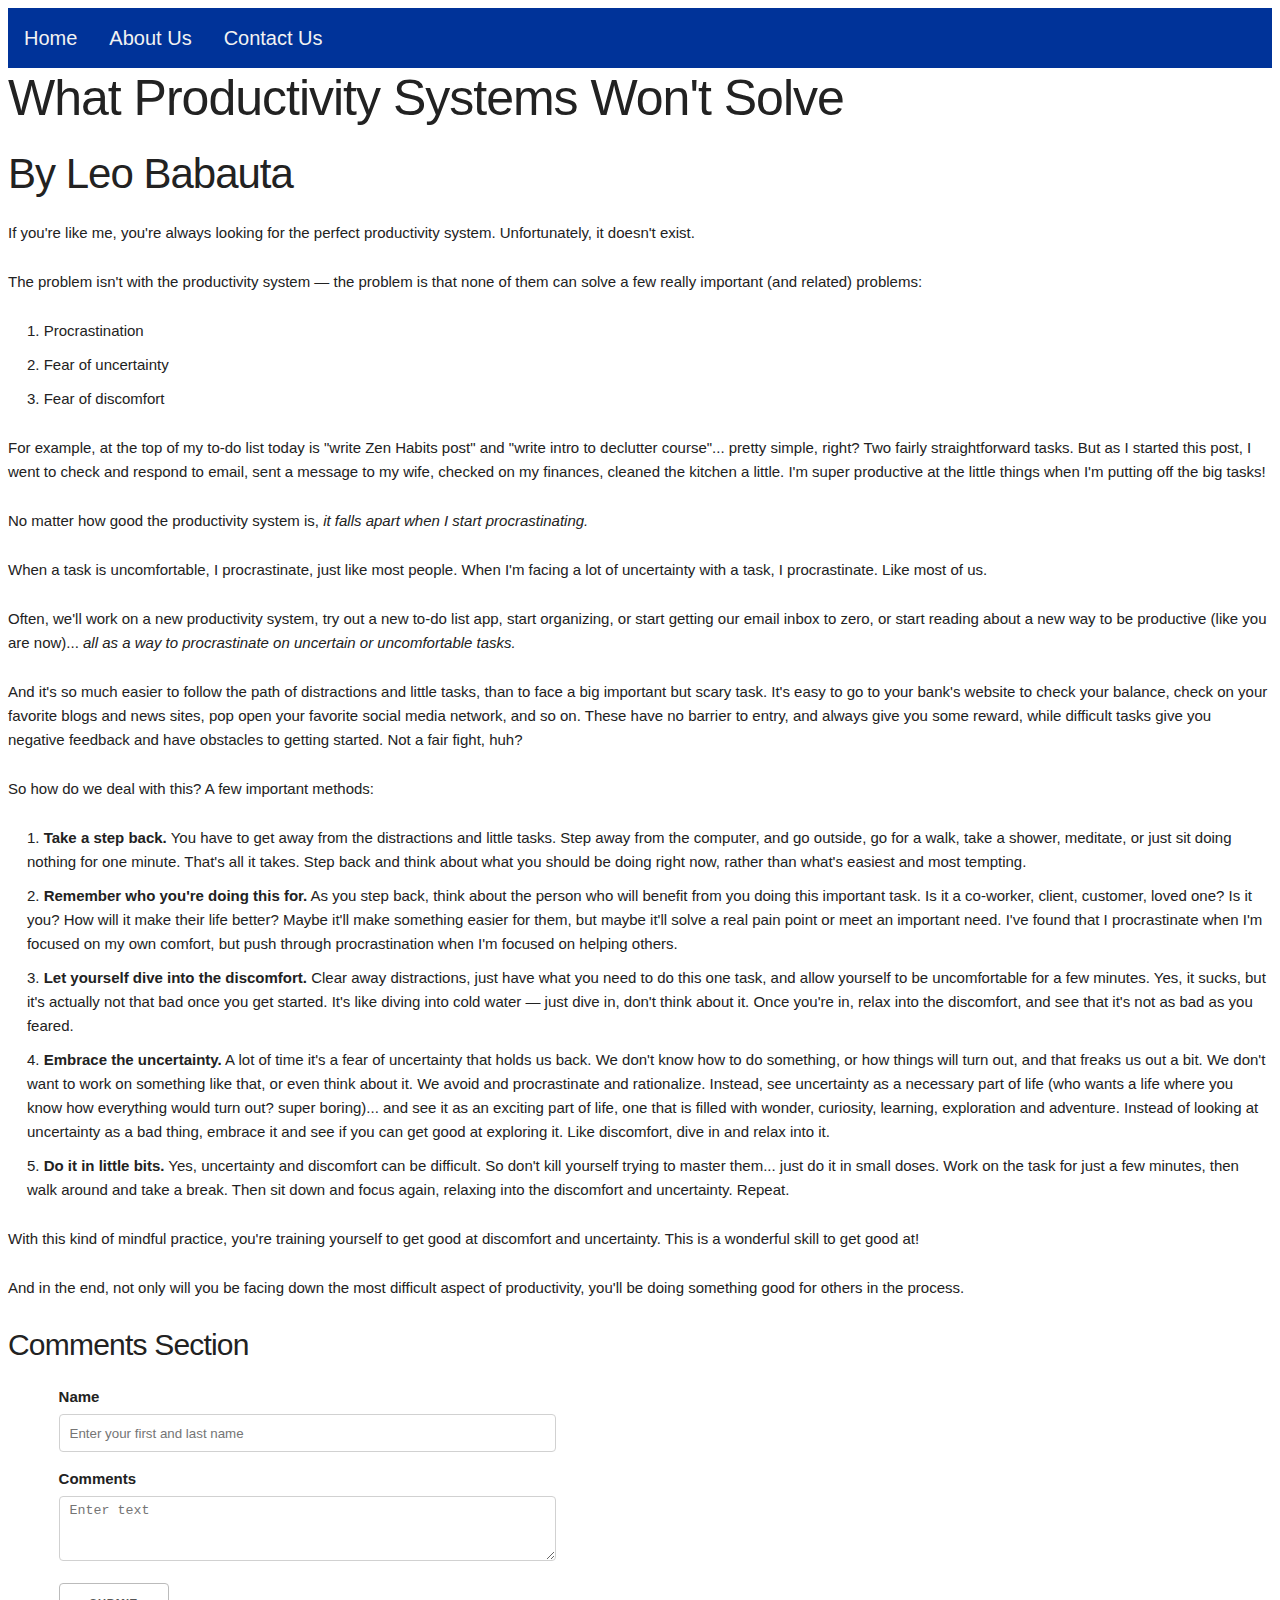
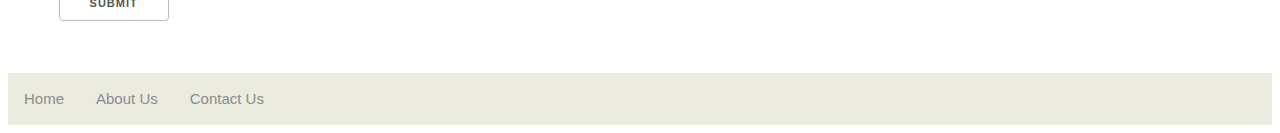
<file: templates/What_Productivity_Systems_Wont_Solve.html>
<!DOCTYPE html>
<html lang="en">
	<head>
		<meta charset="UTF-8">
		<title>Blog 5 - What Productivity Systems Won't Solve</title>
		<link rel="stylesheet" href="/static/css/skeleton.css">
		<link rel="stylesheet" href="/static/css/style.css">
	</head>
	<body>
		<header class="header">
			<!-- <button class="button button-primary" onclick="window.location.href='file:///Users/rohankapuria/i253/assign-1-rohan-kapuria/index.html'" id="homeheader">Home</button>
			<button class="button button-primary" onclick="window.location.href='file:///Users/rohankapuria/i253/assign-1-rohan-kapuria/pages/about_us.html'" id="aboutusheader">About Us</button>
			<button class="button button-primary" onclick="window.location.href='file:///Users/rohankapuria/i253/assign-1-rohan-kapuria/pages/contactus.html'" id="contactusheader">Contact Us</button> -->
			<a href="/">Home</a>
			<a href="/about_us">About Us</a>
			<a href="/contactus">Contact Us</a>
		</header>
			<h1 id="whatproductivitysystemswontsolve">What Productivity Systems Won't Solve</h1>

			<h2 id="byleobabauta">By Leo Babauta</h2>

			<p>If you're like me, you're always looking for the perfect productivity system. Unfortunately, it doesn't exist.</p>

			<p>The problem isn't with the productivity system — the problem is that none of them can solve a few really important (and related) problems:</p>

			<ol>
			<li>Procrastination</li>

			<li>Fear of uncertainty</li>

			<li>Fear of discomfort</li>
			</ol>

			<p>For example, at the top of my to-do list today is "write Zen Habits post" and "write intro to declutter course"... pretty simple, right? Two fairly straightforward tasks. But as I started this post, I went to check and respond to email, sent a message to my wife, checked on my finances, cleaned the kitchen a little. I'm super productive at the little things when I'm putting off the big tasks!</p>

			<p>No matter how good the productivity system is, <em>it falls apart when I start procrastinating.</em></p>

			<p>When a task is uncomfortable, I procrastinate, just like most people. When I'm facing a lot of uncertainty with a task, I procrastinate. Like most of us.</p>

			<p>Often, we'll work on a new productivity system, try out a new to-do list app, start organizing, or start getting our email inbox to zero, or start reading about a new way to be productive (like you are now)... <em>all as a way to procrastinate on uncertain or uncomfortable tasks.</em></p>

			<p>And it's so much easier to follow the path of distractions and little tasks, than to face a big important but scary task. It's easy to go to your bank's website to check your balance, check on your favorite blogs and news sites, pop open your favorite social media network, and so on. These have no barrier to entry, and always give you some reward, while difficult tasks give you negative feedback and have obstacles to getting started. Not a fair fight, huh?</p>

			<p>So how do we deal with this? A few important methods:</p>

			<ol>
			<li><strong>Take a step back.</strong> You have to get away from the distractions and little tasks. Step away from the computer, and go outside, go for a walk, take a shower, meditate, or just sit doing nothing for one minute. That's all it takes. Step back and think about what you should be doing right now, rather than what's easiest and most tempting.</li>

			<li><strong>Remember who you're doing this for.</strong> As you step back, think about the person who will benefit from you doing this important task. Is it a co-worker, client, customer, loved one? Is it you? How will it make their life better? Maybe it'll make something easier for them, but maybe it'll solve a real pain point or meet an important need. I've found that I procrastinate when I'm focused on my own comfort, but push through procrastination when I'm focused on helping others.</li>

			<li><strong>Let yourself dive into the discomfort.</strong> Clear away distractions, just have what you need to do this one task, and allow yourself to be uncomfortable for a few minutes. Yes, it sucks, but it's actually not that bad once you get started. It's like diving into cold water — just dive in, don't think about it. Once you're in, relax into the discomfort, and see that it's not as bad as you feared.</li>

			<li><strong>Embrace the uncertainty.</strong> A lot of time it's a fear of uncertainty that holds us back. We don't know how to do something, or how things will turn out, and that freaks us out a bit. We don't want to work on something like that, or even think about it. We avoid and procrastinate and rationalize. Instead, see uncertainty as a necessary part of life (who wants a life where you know how everything would turn out? super boring)... and see it as an exciting part of life, one that is filled with wonder, curiosity, learning, exploration and adventure. Instead of looking at uncertainty as a bad thing, embrace it and see if you can get good at exploring it. Like discomfort, dive in and relax into it.</li>

			<li><strong>Do it in little bits.</strong> Yes, uncertainty and discomfort can be difficult. So don't kill yourself trying to master them... just do it in small doses. Work on the task for just a few minutes, then walk around and take a break. Then sit down and focus again, relaxing into the discomfort and uncertainty. Repeat.</li>
			</ol>

			<p>With this kind of mindful practice, you're training yourself to get good at discomfort and uncertainty. This is a wonderful skill to get good at!</p>

			<p>And in the end, not only will you be facing down the most difficult aspect of productivity, you'll be doing something good for others in the process.</p>
			<section>
				<h4>Comments Section</h4>
				<div class="five columns">
					<form id="commentForm">
						<label for="nameinput">Name</label> <input  class="u-full-width" id="nameinput" name="nameinput" type="text" placeholder="Enter your first and last name"/><br />
						<label for="comments">Comments</label> <textarea class="u-full-width" id="comments" name="comments" placeholder="Enter text" ></textarea><br />
						<input type="submit" value="Submit" id="submitComment" />
					</form>
				</div>
			</section>
			<br/>	<br/>	<br/>	<br/>	<br/>	<br/>	<br/>	<br/>	<br/>	<br/>	<br/><br/>
			<footer class="footer">
				<!-- <button onclick="window.location.href='file:///Users/rohankapuria/i253/assign-1-rohan-kapuria/index.html'" id="homefooter">Home</button>
				<button onclick="window.location.href='file:///Users/rohankapuria/i253/assign-1-rohan-kapuria/pages/about_us.html'" id="aboutusfooter">About Us</button>
				<button onclick="window.location.href='file:///Users/rohankapuria/i253/assign-1-rohan-kapuria/pages/contactus.html'" id="contactusfooter">Contact Us</button> -->
				<a href="/">Home</a>
				<a href="/about_us">About Us</a>
				<a href="/contactus">Contact Us</a>
			</footer>
	</body>
</html>
</file>
<file: static/css/skeleton.css>
/*
* Skeleton V2.0.4
* Copyright 2014, Dave Gamache
* www.getskeleton.com
* Free to use under the MIT license.
* http://www.opensource.org/licenses/mit-license.php
* 12/29/2014
*/


/* Table of contents
––––––––––––––––––––––––––––––––––––––––––––––––––
- Grid
- Base Styles
- Typography
- Links
- Buttons
- Forms
- Lists
- Code
- Tables
- Spacing
- Utilities
- Clearing
- Media Queries
*/


/* Grid
–––––––––––––––––––––––––––––––––––––––––––––––––– */
.container {
  position: relative;
  width: 100%;
  max-width: 960px;
  margin: 0 auto;
  padding: 0 20px;
  box-sizing: border-box; }
.column,
.columns {
  width: 100%;
  float: left;
  box-sizing: border-box; }

/* For devices larger than 400px */
@media (min-width: 400px) {
  .container {
    width: 85%;
    padding: 0; }
}

/* For devices larger than 550px */
@media (min-width: 550px) {
  .container {
    width: 80%; }
  .column,
  .columns {
    margin-left: 4%; }
  .column:first-child,
  .columns:first-child {
    margin-left: 0; }

  .one.column,
  .one.columns                    { width: 4.66666666667%; }
  .two.columns                    { width: 13.3333333333%; }
  .three.columns                  { width: 22%;            }
  .four.columns                   { width: 30.6666666667%; }
  .five.columns                   { width: 39.3333333333%; }
  .six.columns                    { width: 48%;            }
  .seven.columns                  { width: 56.6666666667%; }
  .eight.columns                  { width: 65.3333333333%; }
  .nine.columns                   { width: 74.0%;          }
  .ten.columns                    { width: 82.6666666667%; }
  .eleven.columns                 { width: 91.3333333333%; }
  .twelve.columns                 { width: 100%; margin-left: 0; }

  .one-third.column               { width: 30.6666666667%; }
  .two-thirds.column              { width: 65.3333333333%; }

  .one-half.column                { width: 48%; }

  /* Offsets */
  .offset-by-one.column,
  .offset-by-one.columns          { margin-left: 8.66666666667%; }
  .offset-by-two.column,
  .offset-by-two.columns          { margin-left: 17.3333333333%; }
  .offset-by-three.column,
  .offset-by-three.columns        { margin-left: 26%;            }
  .offset-by-four.column,
  .offset-by-four.columns         { margin-left: 34.6666666667%; }
  .offset-by-five.column,
  .offset-by-five.columns         { margin-left: 43.3333333333%; }
  .offset-by-six.column,
  .offset-by-six.columns          { margin-left: 52%;            }
  .offset-by-seven.column,
  .offset-by-seven.columns        { margin-left: 60.6666666667%; }
  .offset-by-eight.column,
  .offset-by-eight.columns        { margin-left: 69.3333333333%; }
  .offset-by-nine.column,
  .offset-by-nine.columns         { margin-left: 78.0%;          }
  .offset-by-ten.column,
  .offset-by-ten.columns          { margin-left: 86.6666666667%; }
  .offset-by-eleven.column,
  .offset-by-eleven.columns       { margin-left: 95.3333333333%; }

  .offset-by-one-third.column,
  .offset-by-one-third.columns    { margin-left: 34.6666666667%; }
  .offset-by-two-thirds.column,
  .offset-by-two-thirds.columns   { margin-left: 69.3333333333%; }

  .offset-by-one-half.column,
  .offset-by-one-half.columns     { margin-left: 52%; }

}


/* Base Styles
–––––––––––––––––––––––––––––––––––––––––––––––––– */
/* NOTE
html is set to 62.5% so that all the REM measurements throughout Skeleton
are based on 10px sizing. So basically 1.5rem = 15px :) */
html {
  font-size: 62.5%; }
body {
  font-size: 1.5em; /* currently ems cause chrome bug misinterpreting rems on body element */
  line-height: 1.6;
  font-weight: 400;
  font-family: "Raleway", "HelveticaNeue", "Helvetica Neue", Helvetica, Arial, sans-serif;
  color: #222; }


/* Typography
–––––––––––––––––––––––––––––––––––––––––––––––––– */
h1, h2, h3, h4, h5, h6 {
  margin-top: 0;
  margin-bottom: 2rem;
  font-weight: 300; }
h1 { font-size: 4.0rem; line-height: 1.2;  letter-spacing: -.1rem;}
h2 { font-size: 3.6rem; line-height: 1.25; letter-spacing: -.1rem; }
h3 { font-size: 3.0rem; line-height: 1.3;  letter-spacing: -.1rem; }
h4 { font-size: 2.4rem; line-height: 1.35; letter-spacing: -.08rem; }
h5 { font-size: 1.8rem; line-height: 1.5;  letter-spacing: -.05rem; }
h6 { font-size: 1.5rem; line-height: 1.6;  letter-spacing: 0; }

/* Larger than phablet */
@media (min-width: 550px) {
  h1 { font-size: 5.0rem; }
  h2 { font-size: 4.2rem; }
  h3 { font-size: 3.6rem; }
  h4 { font-size: 3.0rem; }
  h5 { font-size: 2.4rem; }
  h6 { font-size: 1.5rem; }
}

p {
  margin-top: 0; }


/* Links
–––––––––––––––––––––––––––––––––––––––––––––––––– */
a {
  color: #1EAEDB; }
a:hover {
  color: #0FA0CE; }


/* Buttons
–––––––––––––––––––––––––––––––––––––––––––––––––– */
.button,
button,
input[type="submit"],
input[type="reset"],
input[type="button"] {
  display: inline-block;
  height: 38px;
  padding: 0 30px;
  color: #555;
  text-align: center;
  font-size: 11px;
  font-weight: 600;
  line-height: 38px;
  letter-spacing: .1rem;
  text-transform: uppercase;
  text-decoration: none;
  white-space: nowrap;
  background-color: transparent;
  border-radius: 4px;
  border: 1px solid #bbb;
  cursor: pointer;
  box-sizing: border-box; }
.button:hover,
button:hover,
input[type="submit"]:hover,
input[type="reset"]:hover,
input[type="button"]:hover,
.button:focus,
button:focus,
input[type="submit"]:focus,
input[type="reset"]:focus,
input[type="button"]:focus {
  color: #333;
  border-color: #888;
  outline: 0; }
.button.button-primary,
button.button-primary,
input[type="submit"].button-primary,
input[type="reset"].button-primary,
input[type="button"].button-primary {
  color: #FFF;
  background-color: #33C3F0;
  border-color: #33C3F0; }
.button.button-primary:hover,
button.button-primary:hover,
input[type="submit"].button-primary:hover,
input[type="reset"].button-primary:hover,
input[type="button"].button-primary:hover,
.button.button-primary:focus,
button.button-primary:focus,
input[type="submit"].button-primary:focus,
input[type="reset"].button-primary:focus,
input[type="button"].button-primary:focus {
  color: #FFF;
  background-color: #1EAEDB;
  border-color: #1EAEDB; }


/* Forms
–––––––––––––––––––––––––––––––––––––––––––––––––– */
input[type="email"],
input[type="number"],
input[type="search"],
input[type="text"],
input[type="tel"],
input[type="url"],
input[type="password"],
textarea,
select {
  height: 38px;
  padding: 6px 10px; /* The 6px vertically centers text on FF, ignored by Webkit */
  background-color: #fff;
  border: 1px solid #D1D1D1;
  border-radius: 4px;
  box-shadow: none;
  box-sizing: border-box; }
/* Removes awkward default styles on some inputs for iOS */
input[type="email"],
input[type="number"],
input[type="search"],
input[type="text"],
input[type="tel"],
input[type="url"],
input[type="password"],
textarea {
  -webkit-appearance: none;
     -moz-appearance: none;
          appearance: none; }
textarea {
  min-height: 65px;
  padding-top: 6px;
  padding-bottom: 6px; }
input[type="email"]:focus,
input[type="number"]:focus,
input[type="search"]:focus,
input[type="text"]:focus,
input[type="tel"]:focus,
input[type="url"]:focus,
input[type="password"]:focus,
textarea:focus,
select:focus {
  border: 1px solid #33C3F0;
  outline: 0; }
label,
legend {
  display: block;
  margin-bottom: .5rem;
  font-weight: 600; }
fieldset {
  padding: 0;
  border-width: 0; }
input[type="checkbox"],
input[type="radio"] {
  display: inline; }
label > .label-body {
  display: inline-block;
  margin-left: .5rem;
  font-weight: normal; }


/* Lists
–––––––––––––––––––––––––––––––––––––––––––––––––– */
ul {
  list-style: circle inside; }
ol {
  list-style: decimal inside; }
ol, ul {
  padding-left: 0;
  margin-top: 0; }
ul ul,
ul ol,
ol ol,
ol ul {
  margin: 1.5rem 0 1.5rem 3rem;
  font-size: 90%; }
li {
  margin-bottom: 1rem; }


/* Code
–––––––––––––––––––––––––––––––––––––––––––––––––– */
code {
  padding: .2rem .5rem;
  margin: 0 .2rem;
  font-size: 90%;
  white-space: nowrap;
  background: #F1F1F1;
  border: 1px solid #E1E1E1;
  border-radius: 4px; }
pre > code {
  display: block;
  padding: 1rem 1.5rem;
  white-space: pre; }


/* Tables
–––––––––––––––––––––––––––––––––––––––––––––––––– */
th,
td {
  padding: 12px 15px;
  text-align: left;
  border-bottom: 1px solid #E1E1E1; }
th:first-child,
td:first-child {
  padding-left: 0; }
th:last-child,
td:last-child {
  padding-right: 0; }


/* Spacing
–––––––––––––––––––––––––––––––––––––––––––––––––– */
button,
.button {
  margin-bottom: 1rem; }
input,
textarea,
select,
fieldset {
  margin-bottom: 1.5rem; }
pre,
blockquote,
dl,
figure,
table,
p,
ul,
ol,
form {
  margin-bottom: 2.5rem; }


/* Utilities
–––––––––––––––––––––––––––––––––––––––––––––––––– */
.u-full-width {
  width: 100%;
  box-sizing: border-box; }
.u-max-full-width {
  max-width: 100%;
  box-sizing: border-box; }
.u-pull-right {
  float: right; }
.u-pull-left {
  float: left; }


/* Misc
–––––––––––––––––––––––––––––––––––––––––––––––––– */
hr {
  margin-top: 3rem;
  margin-bottom: 3.5rem;
  border-width: 0;
  border-top: 1px solid #E1E1E1; }


/* Clearing
–––––––––––––––––––––––––––––––––––––––––––––––––– */

/* Self Clearing Goodness */
.container:after,
.row:after,
.u-cf {
  content: "";
  display: table;
  clear: both; }


/* Media Queries
–––––––––––––––––––––––––––––––––––––––––––––––––– */
/*
Note: The best way to structure the use of media queries is to create the queries
near the relevant code. For example, if you wanted to change the styles for buttons
on small devices, paste the mobile query code up in the buttons section and style it
there.
*/


/* Larger than mobile */
@media (min-width: 400px) {}

/* Larger than phablet (also point when grid becomes active) */
@media (min-width: 550px) {}

/* Larger than tablet */
@media (min-width: 750px) {}

/* Larger than desktop */
@media (min-width: 1000px) {}

/* Larger than Desktop HD */
@media (min-width: 1200px) {}
</file>
<file: static/css/style.css>
ol { margin-left: 1.5%;}

ul { margin-left: 1.5%;}

.error{color: red;}

#p007 {
  font-size: 1.8rem;
  line-height: 1.5;
  letter-spacing: -.05rem;
  color: blue;
}

h1, h2, h3, h4, h5, h6 {
  margin-top: 0;
  margin-bottom: 2rem;
  font-weight: 300;
  font-family: "Raleway", "HelveticaNeue", "Helvetica Neue", Helvetica, Arial, sans-serif;
}

.header{
  background-color: #003399;
  overflow: hidden;
}

.header a{
  float:left;
  display: block;
  color: #f2f2f2;
  text-align: center;
  padding: 14px 16px;
  text-decoration: none;
  font-size: 20px;
}

.header a:hover{
  background-color: #333;
  color: white;
}

.footer{
  background-color: #ebebe0;
  overflow: hidden;
}

.footer a{
  float:left;
  display: block;
  color: #8c8c8c;
  text-align: center;
  padding: 14px 16px;
  text-decoration: none;
  font-size: 15px;
}

.footer a:hover{
  background-color: #333;
  color: white;
}
</file>
